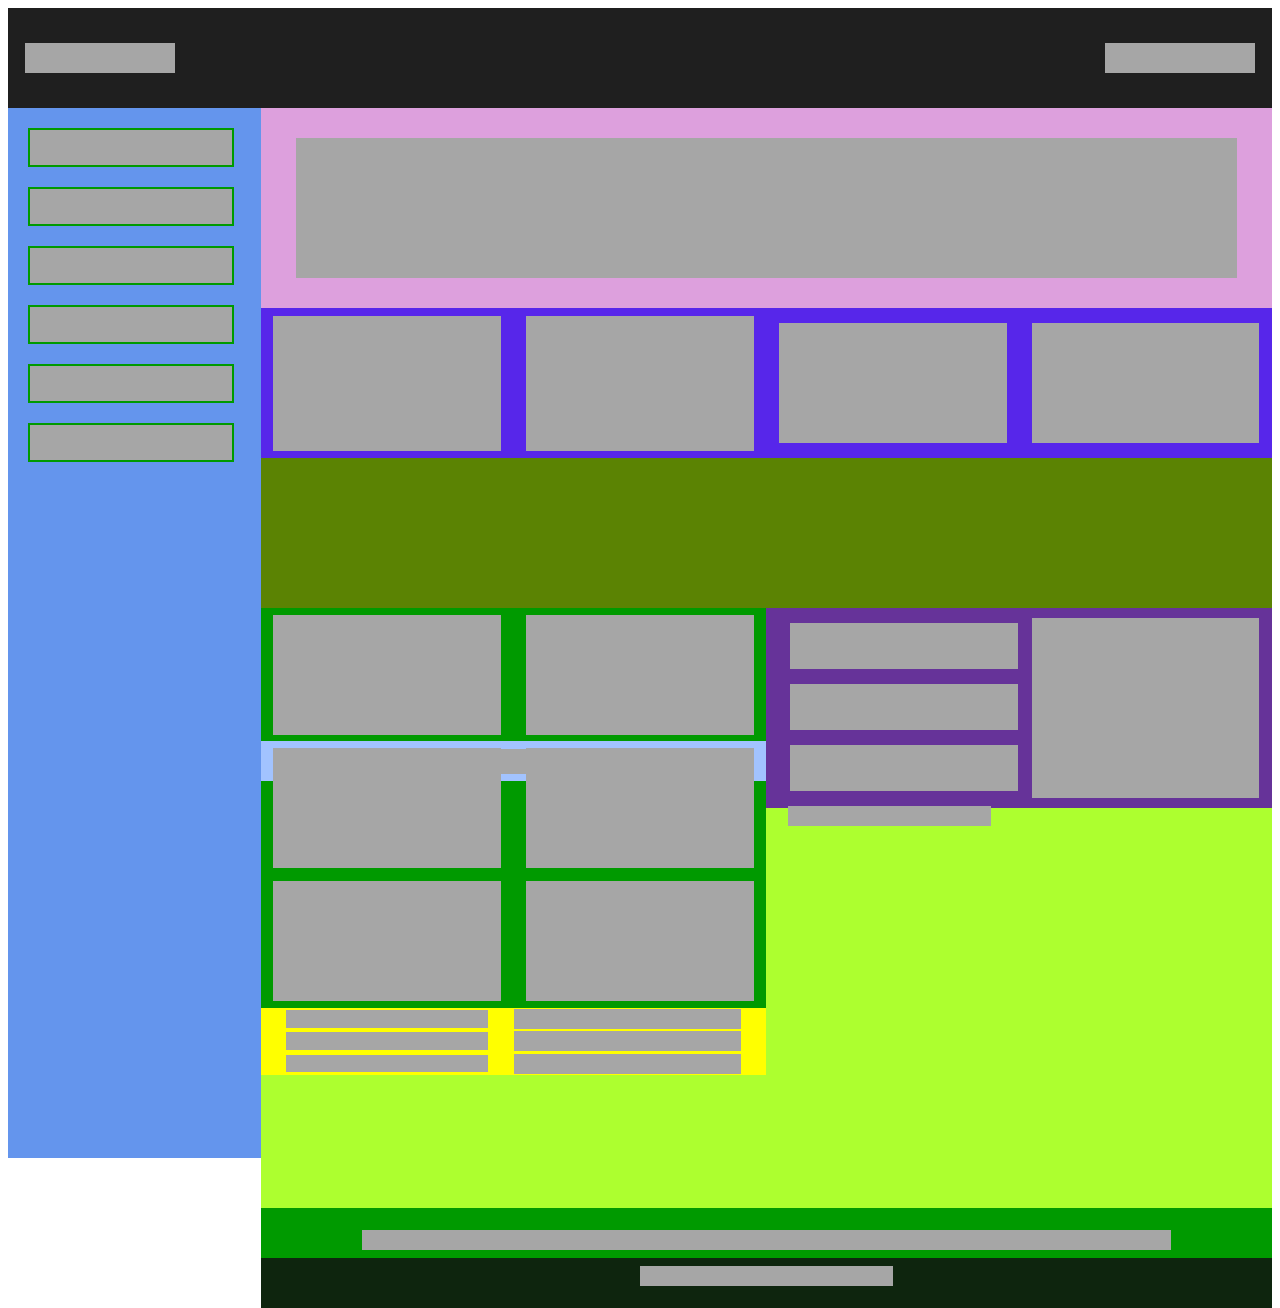
<file: extralesson5/index.html>
<!DOCTYPE html>
<html lang="en">
<head>
    <meta charset="UTF-8">
    <title>Title</title>
    <link rel="stylesheet" href="main.css">
</head>
<body>
<div class="all_content">
    <div class="top_block">
        <div class="sector"></div>
        <div class="sector"></div>
    </div>
    <div class="bottom_block">
        <div class="left_bar">
            <div class="sector"></div>
            <div class="sector"></div>
            <div class="sector"></div>
            <div class="sector"></div>
            <div class="sector"></div>
            <div class="sector"></div>
        </div>
        <div class="right_content">
            <div class="block3">
                <div class="sector"></div>
            </div>
            <div class="block4">
                <div class="sector_top">
                    <div class="min_sector"></div>
                    <div class="min_sector"></div>
                </div>
                <div class="sector_bottom">
                    <div class="min_sector"></div>
                    <div class="min_sector"></div>
                </div>
            </div>
            <div class="block5-6">
                <div class="block5">
                    <div class="sector_top">
                        <div class="sector1">
                            <div class="min_sector"></div>
                            <div class="min_sector2"></div>
                        </div>
                        <div class="sector2">
                            <div class="min_sector"></div>
                            <div class="min_sector2"></div>
                        </div>
                        <div class="sector3">
                            <div class="min_sector"></div>
                            <div class="min_sector2"></div>
                        </div>
                        <div class="sector4">
                            <div class="min_sector"></div>
                            <div class="min_sector2"></div>
                        </div>
                        <div class="sector5">
                            <div class="min_sector"></div>
                            <div class="min_sector2"></div>
                        </div>
                        <div class="sector6">
                            <div class="min_sector"></div>
                            <div class="min_sector2"></div>
                        </div>
                    </div>
                    <div class="sector_bottom">
                        <div class="min_sector"></div>
                    </div>
                </div>
                <div class="block6">
                    <div class="left_sector">
                        <div class="min_sector"></div>
                        <div class="min_sector"></div>
                        <div class="add_left_min_sector"></div>
                        <div class="add1_left_min_sector"></div>
                    </div>
                    <div class="right_sector">
                        <div class="min_sector"></div>
                        <div class="add_right_min_sector"></div>
                    </div>
                </div>
            </div>
            <div class="block7">
                <div class="top_block">
                    <div class="sector"></div>
                </div>
                <div class="bottom_block">
                    <div class="sector"></div>
                </div>
            </div>


        </div>
    </div>

</div>
</body>
</html>
</file>
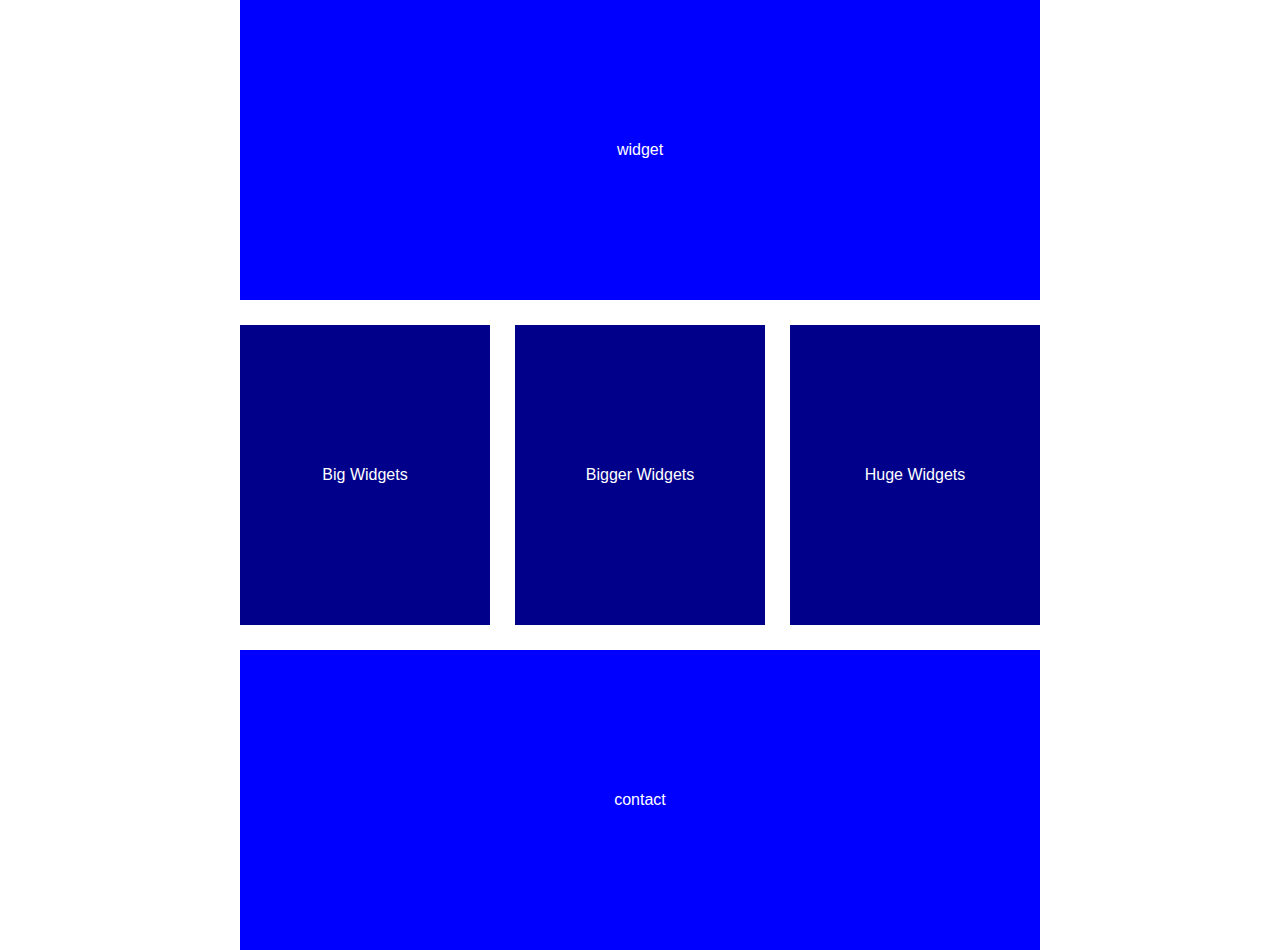
<file: lesson2/index.html>
<!DOCTYPE html>
<html lang="en">
<head>
    <meta charset="UTF-8">
    <title>Title</title>
    <link rel="stylesheet" href="style.css">
    <link rel="stylesheet" href="normalize.css">
</head>
<body>
<div>
    <div class="top_block">
        widget
    </div>

    <div class="middle_block">
        <div class="middle_chelf">Big Widgets</div>
        <div class="middle_chelf">Bigger Widgets</div>
        <div class="middle_chelf">Huge Widgets</div>
    </div>

    <div class="bottom_block">
        contact
    </div>
</div>
</body>
</html>
</file>
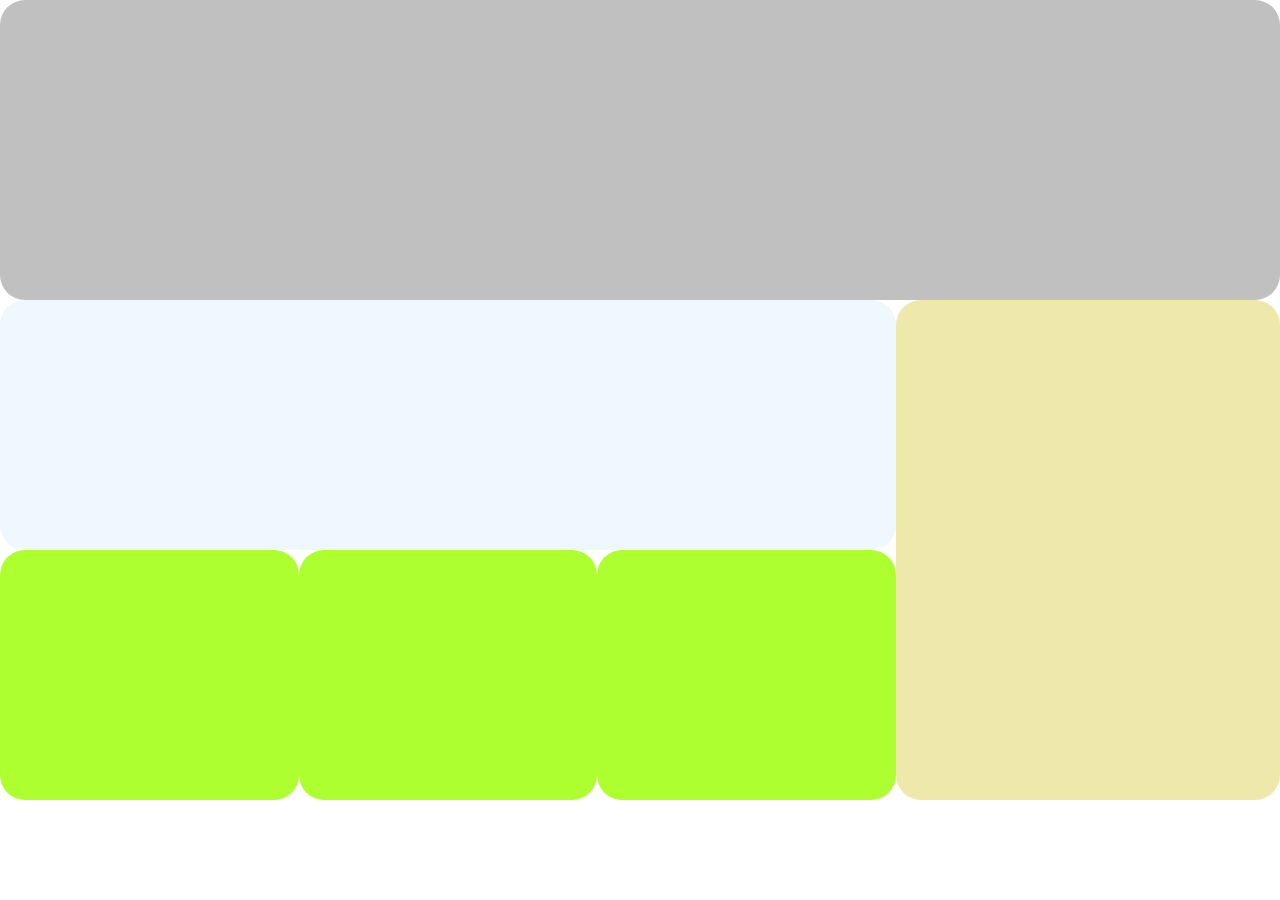
<file: lesson5.1_media/index.html>
<!DOCTYPE html>
<html lang="en">
<head>
    <meta charset="UTF-8">
    <title>Title</title>
    <link rel="stylesheet" href="normalize.css">
    <link rel="stylesheet" href="main.css">
</head>
<body>
<div class="all_content">
    <div class="block_top"></div>

    <div class="block_bottom">
        <div class="block_left">
            <div class="block_B"></div>
            <div class="block_three">
                <div class="block_C"></div>
                <div class="block_D"></div>
                <div class="block_E"></div>
            </div>
        </div>
        <div class="block_right"></div>
    </div>
</div>
</body>
</html>
</file>
<file: extralesson5/main.css>
@media screen and (min-width: 1280px) and (max-width: 1920px) {
    .top_block {
        background-color: #737373;
        width: 100%;
        height: 50px;
        display: flex;
        align-items: center;
        justify-content: space-between;
    }

    .top_block > .sector {
        background-color: #a6a6a6;
        width: 100px;
        height: 30px;
        margin: 0 20px 0 20px;
    }

    .bottom_block {
        background-color: silver;
        width: 100%;
        height: auto;
        display: flex;
    }

    .left_bar {
        background-color: cornflowerblue;
        width: 20%;
        height: 1050px;
    }

    .left_bar > .sector {
        background-color: #a6a6a6;
        width: 80%;
        height: 35px;
        border: #009a00 solid 2px;
        margin: 20px;
    }

    .right_content {
        background-color: #1f1f1f;
        width: 80%;
        height: 1000px;
    }

    .block3 {
        background-color: plum;
        width: 100%;
        height: 250px;
        display: flex;
        justify-content: center;
        align-items: center;
    }

    .block3 > .sector {
        background-color: #a6a6a6;
        width: 95%;
        height: 85%;
    }

    .block4 {
        background-color: cyan;
        width: 100%;
        height: 100px;
        display: flex;
    }

    .block4 > .sector_top {
        background-color: aqua;
        width: 50%;
        height: 100%;
        display: flex;
        justify-content: space-around;
        align-items: center;
    }

    .block4 > .sector_top > .min_sector {
        background-color: #a6a6a6;
        width: 45%;
        height: 80%;
    }

    .block4 > .sector_bottom {
        background-color: aqua;
        width: 50%;
        height: 100%;
        display: flex;
        justify-content: space-around;
        align-items: center;
    }

    .block4 > .sector_bottom > .min_sector {
        background-color: #a6a6a6;
        width: 45%;
        height: 80%;
    }

    .block5-6 {
        background-color: greenyellow;
        width: 100%;
        height: 600px;
        display: flex;
    }

    .block5 {
        background-color: #5b8303;
        width: 80%;
        height: 100%;
    }

    .block5 > .sector_top {
        background-color: rebeccapurple;
        width: 100%;
        height: 90%;
    }

    .block5 > .sector_top > .sector1 {
        background-color: yellow;
        width: 100%;
        height: 16.6%;
        display: flex;
        justify-content: space-evenly;
        align-items: center;
    }

    .block5 > .sector_top > .sector1 > .min_sector, .min_sector2 {
        background-color: #a6a6a6;
        width: 40%;
        height: 80%;
    }

    .block5 > .sector_top > .sector2 {
        background-color: yellow;
        width: 100%;
        height: 16.6%;
        display: flex;
        justify-content: space-evenly;
        align-items: center;
    }

    .block5 > .sector_top > .sector2 > .min_sector {
        background-color: #a6a6a6;
        width: 40%;
        height: 80%;
    }

    .block5 > .sector_top > .sector3 {
        background-color: yellow;
        width: 100%;
        height: 16.7%;
        display: flex;
        justify-content: space-evenly;
        align-items: center;
    }

    .block5 > .sector_top > .sector3 > .min_sector {
        background-color: #a6a6a6;
        width: 40%;
        height: 80%;
    }

    .block5 > .sector_top > .sector4 {
        background-color: yellow;
        width: 100%;
        height: 16.7%;
        display: flex;
        justify-content: space-evenly;
        align-items: center;
    }

    .block5 > .sector_top > .sector4 > .min_sector {
        background-color: #a6a6a6;
        width: 40%;
        height: 80%;
    }

    .block5 > .sector_top > .sector5 {
        background-color: yellow;
        width: 100%;
        height: 16.7%;
        display: flex;
        justify-content: space-evenly;
        align-items: center;
    }

    .block5 > .sector_top > .sector5 > .min_sector {
        background-color: #a6a6a6;
        width: 40%;
        height: 80%;
    }

    .block5 > .sector_top > .sector6 {
        background-color: yellow;
        width: 100%;
        height: 16.7%;
        display: flex;
        justify-content: space-evenly;
        align-items: center;
    }

    .block5 > .sector_top > .sector6 > .min_sector {
        background-color: #a6a6a6;
        width: 40%;
        height: 80%;
    }

    .block5 > .sector_bottom {
        background-color: yellow;
        width: 100%;
        height: 10%;
        display: flex;
        justify-content: center;
        align-items: center;
    }

    .block5 > .sector_bottom > .min_sector {
        background-color: #a6a6a6;
        width: 100px;
        height: 25px;
    }

    .block6 {
        background-color: white;
        width: 20%;
        height: 100%;
    }

    .block6 > .left_sector {
        background-color: white;
        width: 100%;
        height: 90%;
    }

    .block6 > .left_sector > .min_sector, .add_left_min_sector, .add1_left_min_sector {
        background-color: #a6a6a6;
        width: 80%;
        height: 10%;
        margin: 10px 22px;
    }

    .block7 {
        background-color: rebeccapurple;
        width: 100%;
        height: 100px;
    }

    .block7 > .top_block {
        background-color: #a2c3ff;
        width: 100%;
        height: 50%;
        display: flex;
        justify-content: center;
        align-items: end;
    }

    .block7 > .top_block > .sector {
        background-color: #a6a6a6;
        width: 90%;
        height: 40%;
        margin: 9px;
    }

    .block7 > .bottom_block {
        background-color: #8bb2f8;
        width: 100%;
        height: 50%;
        display: flex;
        justify-content: center;
        align-items: start;
    }

    .block7 > .bottom_block > .sector {
        background-color: #a6a6a6;
        width: 12%;
        height: 40%;
        margin: 9px;
    }


}

@media screen and (min-width: 972px) and (max-width: 1280px) {
    .top_block {
        background-color: #1f1f1f;
        width: 100%;
        height: 100px;
        display: flex;
        justify-content: space-between;
        align-items: center;
    }

    .top_block > .sector {
        background-color: #a6a6a6;
        width: 150px;
        height: 30px;
        margin: 0 17px;
    }

    .block3 {
        background-color: plum;
        width: 100%;
        height: 200px;
        display: flex;
        justify-content: center;
        align-items: center;
    }

    .block3 > .sector {
        background-color: #a6a6a6;
        width: 93%;
        height: 70%;
    }

    .block4 {
        background-color: #5b8303;
        width: 100%;
        height: 300px;
    }

    .block4 > .sector_top {
        background-color: #5726ea;
        width: 100%;
        height: 50%;
        display: flex;
        justify-content: space-around;
        align-items: center;
    }

    .block4 > .sector_top > .min_sector {
        background-color: #a6a6a6;
        width: 45%;
        height: 90%;
    }

    .block4 > .sector_bottom {
        background-color: #5726ea;
        width: 100%;
        height: 50%;
        display: flex;
        justify-content: space-around;
        align-items: center;
    }

    .block4 > .sector_bottom > .min_sector {
        background-color: #a6a6a6;
        width: 45%;
        height: 80%;
    }

    .block5-6 {
        width: 100%;
        height: 600px;
    }

    .block5 {
        background-color: yellow;
        width: 100%;
        height: 400px;
    }

    .block5 > .sector_top {
        width: 100%;
        height: 33.33%;
    }

    .block5 > .sector_top > .sector1 {
        background-color: #009a00;
        width: 100%;
        height: 100%;
        display: flex;
        justify-content: space-around;
        align-items: center;
    }

    .block5 > .sector_top > .sector1 > .min_sector, .min_sector2 {
        background-color: #a6a6a6;
        width: 45%;
        height: 90%;
        display: flex;
    }

    .block5 > .sector_top > .sector2 {
        background-color: #009a00;
        width: 100%;
        height: 100%;
        display: flex;
        justify-content: space-around;
        align-items: center;
    }

    .block5 > .sector_top > .sector2 > .min_sector {
        background-color: #a6a6a6;
        width: 45%;
        height: 90%;
        display: flex;
    }

    .block5 > .sector_top > .sector3 {
        background-color: #009a00;
        width: 100%;
        height: 100%;
        display: flex;
        justify-content: space-around;
        align-items: center;
    }

    .block5 > .sector_top > .sector3 > .min_sector {
        background-color: #a6a6a6;
        width: 45%;
        height: 90%;
        display: flex;
    }

    .block5 > .sector_bottom {
        background-color: #a2c3ff;
        width: 100%;
    }

    .block6 {
        background-color: aquamarine;
        width: 100%;
        height: 200px;
        display: flex;
    }

    .block6 > .left_sector {
        background-color: rebeccapurple;
        width: 50%;
        height: 100%;
    }

    .block6 > .left_sector > .min_sector, .add_left_min_sector {
        background-color: #a6a6a6;
        width: 90%;
        height: 23%;
        margin: 15px 24px;
    }

    .block6 > .right_sector {
        background-color: rebeccapurple;
        width: 50%;
        height: 200px;
        display: flex;
        justify-content: center;
        align-items: center;
    }

    .block6 > .right_sector > .min_sector {
        background-color: #a6a6a6;
        width: 90%;
        height: 90%;
    }


    .block7 {
        background-color: #521111;
        width: 100%;
        height: 100px;
    }

    .block7 > .top_block {
        background-color: #009a00;
        width: 100%;
        height: 50%;
        display: flex;
        justify-content: space-around;
        align-items: end;
    }

    .block7 > .top_block > .sector {
        background-color: #a6a6a6;
        width: 80%;
        height: 40%;
        margin-bottom: 8px;
    }

    .block7 > .bottom_block {
        background-color: #0e250e;
        width: 100%;
        height: 50%;
        display: flex;
        justify-content: space-around;
        align-items: start;
    }

    .block7 > .bottom_block > .sector {
        background-color: #a6a6a6;
        width: 25%;
        height: 40%;
        margin-top: 8px;
    }

}

@media screen and (min-width: 0) and (max-width: 972px) {
    .top_block {
        background-color: white;
        width: 100%;
        height: 150px;
        display: flex;
        justify-content: space-around;
        align-items: end;
    }

    .top_block > .sector {
        background-color: #a6a6a6;
        width: 95%;
        height: 30%;
        margin-bottom: 10px;
    }

    .block3 {
        background-color: white;
        width: 100%;
        height: 250px;
        display: flex;
        justify-content: center;
        align-items: center;
    }

    .block3 > .sector {
        background-color: #a6a6a6;
        width: 90%;
        height: 90%;
    }

    .block4 {
        background-color: white;
        width: 100%;
        height: 300px;
    }

    .block4 > .sector_top {
        background-color: white;
        width: 100%;
        height: 50%;
        display: flex;
        justify-content: space-around;
        align-items: center;
    }

    .block4 > .sector_top > .min_sector {
        background-color: #a6a6a6;
        width: 45%;
        height: 90%;
    }

    .block4 > .sector_bottom {
        background-color: white;
        width: 100%;
        height: 50%;
        display: flex;
        justify-content: space-around;
        align-items: center;
    }

    .block4 > .sector_bottom > .min_sector {
        background-color: #a6a6a6;
        width: 45%;
        height: 80%;
    }

    .block5 {
        background-color: yellow;
        width: 100%;
        height: 450px;
    }

    .block5 > .sector_top {
        background-color: #c000ff;
        width: 100%;
        height: 80%;
    }

    .block5 > .sector_top > .sector1 {
        background-color: white;
        width: 100%;
        height: 20%;
        display: flex;
        justify-content: center;
        align-items: center;
    }

    .block5 > .sector_top > .sector1 > .min_sector {
        background-color: #a6a6a6;
        width: 95%;
        height: 90%;
    }

    .block5 > .sector_top > .sector2 {
        background-color: white;
        width: 100%;
        height: 20%;
        display: flex;
        justify-content: center;
        align-items: center;
    }

    .block5 > .sector_top > .sector2 > .min_sector {
        background-color: #a6a6a6;
        width: 95%;
        height: 90%;
    }

    .block5 > .sector_top > .sector3 {
        background-color: white;
        width: 100%;
        height: 20%;
        display: flex;
        justify-content: center;
        align-items: center;
    }

    .block5 > .sector_top > .sector3 > .min_sector {
        background-color: #a6a6a6;
        width: 95%;
        height: 90%;
    }

    .block5 > .sector_top > .sector4 {
        background-color: white;
        width: 100%;
        height: 20%;
        display: flex;
        justify-content: center;
        align-items: center;
    }

    .block5 > .sector_top > .sector4 > .min_sector {
        background-color: #a6a6a6;
        width: 95%;
        height: 90%;
    }


    .block5 > .sector_top > .sector5 {
        background-color: white;
        width: 100%;
        height: 20%;
        display: flex;
        justify-content: center;
        align-items: center;
    }

    .block5 > .sector_top > .sector5 > .min_sector {
        background-color: #a6a6a6;
        width: 95%;
        height: 90%;
    }

    .block5 > .sector_bottom {
        background-color: white;
        width: 100%;
        height: 100%;
        display: flex;
        justify-content: center;
        align-content: center;
    }

    .block5 > .sector_bottom > .min_sector {
        background-color: #a6a6a6;
        width: 20%;
        height: 7%;
        margin-top: 10px;
    }

    .block6 {
        background-color: rebeccapurple;
        width: 100%;
        height: 550px;
    }

    .block6 > .left_sector {
        background-color: white;
        width: 100%;
        height: 50%;
    }

    .block6 > .left_sector > .min_sector, .add_left_min_sector {
        background-color: #a6a6a6;
        width: 90%;
        height: 20%;
        margin: 40px;
    }

    .block6 > .right_sector {
        background-color: white;
        width: 100%;
        height: 50%;
        display: flex;
        justify-content: center;
        align-content: center;
    }

    .block6 > .right_sector > .min_sector {
        background-color: #a6a6a6;
        width: 90%;
        height: 90%;
    }

    .block7 {
        background-color: #5726ea;
        width: 100%;
        height: 150px;
    }

    .block7 > .top_block {
        background-color: white;
        width: 100%;
        height: 50%;
    }

    .block7 > .bottom_block {
        background-color: white;
        width: 100%;
        height: 50%;
        display: flex;
        justify-content: center;
        align-content: center;
    }

    .block7 > .bottom_block > .sector {
        background-color: #a6a6a6;
        width: 30%;
        height: 20px;
    }
}
</file>
<file: lesson2/style.css>
body {
    display: flex;
    justify-content: center;
    align-items: center;
    font-family: Arial;
}

.top_block {
    background-color: blue;
    color: white;
    height: 300px;
    width: 800px;
    display: flex;
    justify-content: center;
    align-items: center;
}
.middle_block {
    background-color: white;
    color: white;
    display: flex;
    align-items: center;
    justify-content: space-between;
    margin: 0px 0px;
    height: 350px;
}


.middle_chelf {
    background-color: darkblue;
    color: white;
    height: 300px;
    width: 250px;
    display: flex;
    align-items: center;
    justify-content: center;

}

.bottom_block {
    background-color: blue;
    color: white;
    display: flex;
    justify-content: center;
    align-items: center;
    height: 300px;
    width: 800px;
}
</file>
<file: lesson5.1_media/main.css>
div {
    border-radius: 25px;
}

@media screen and (min-width: 0px) and (max-width: 972px) {

    .block_top {
        width: 100%;
        background-color: cyan;
        height: 100px;
    }

    .block_B {
        background-color: greenyellow;
        width: auto;
        height: 400px;
    }

    .block_three {
        width: auto;
        height: 150px;
        display: flex;
        justify-content: space-evenly;
    }

    .block_C {
        background-color: plum;
        width: 25%;
        height: auto;
    }

    .block_D {
        background-color: plum;
        width: 25%;
        height: auto;
    }

    .block_E {
        background-color: plum;
        width: 25%;
        height: auto;
    }

    .block_right {
        background-color: cornflowerblue;
        width: auto;
        height: 100px;
    }

}

@media screen and (min-width: 972px) and (max-width: 1920px) {

    .block_top {
        background-color: silver;
        width: 100%;
        height: 300px;
    }

    .block_bottom {
        width: 100%;
        height: 500px;
        display: flex;
    }

    .block_left {
        width: 70%;
        height: auto;
    }

    .block_B {
        background-color: aliceblue;
        width: auto;
        height: 50%;
    }

    .block_three {
        width: auto;
        height: 50%;
        display: flex;
        justify-content: space-evenly;
    }

    .block_C {
        background-color: greenyellow;
        width: 33.3%;
        height: auto;
    }

    .block_D {
        background-color: greenyellow;
        width: 33.3%;
        height: auto;
    }

    .block_E {
        background-color: greenyellow;
        width: 33.3%;
        height: auto;
    }

    .block_right {
        background-color: palegoldenrod;
        width: 30%;
        height: auto;
    }
}
</file>
